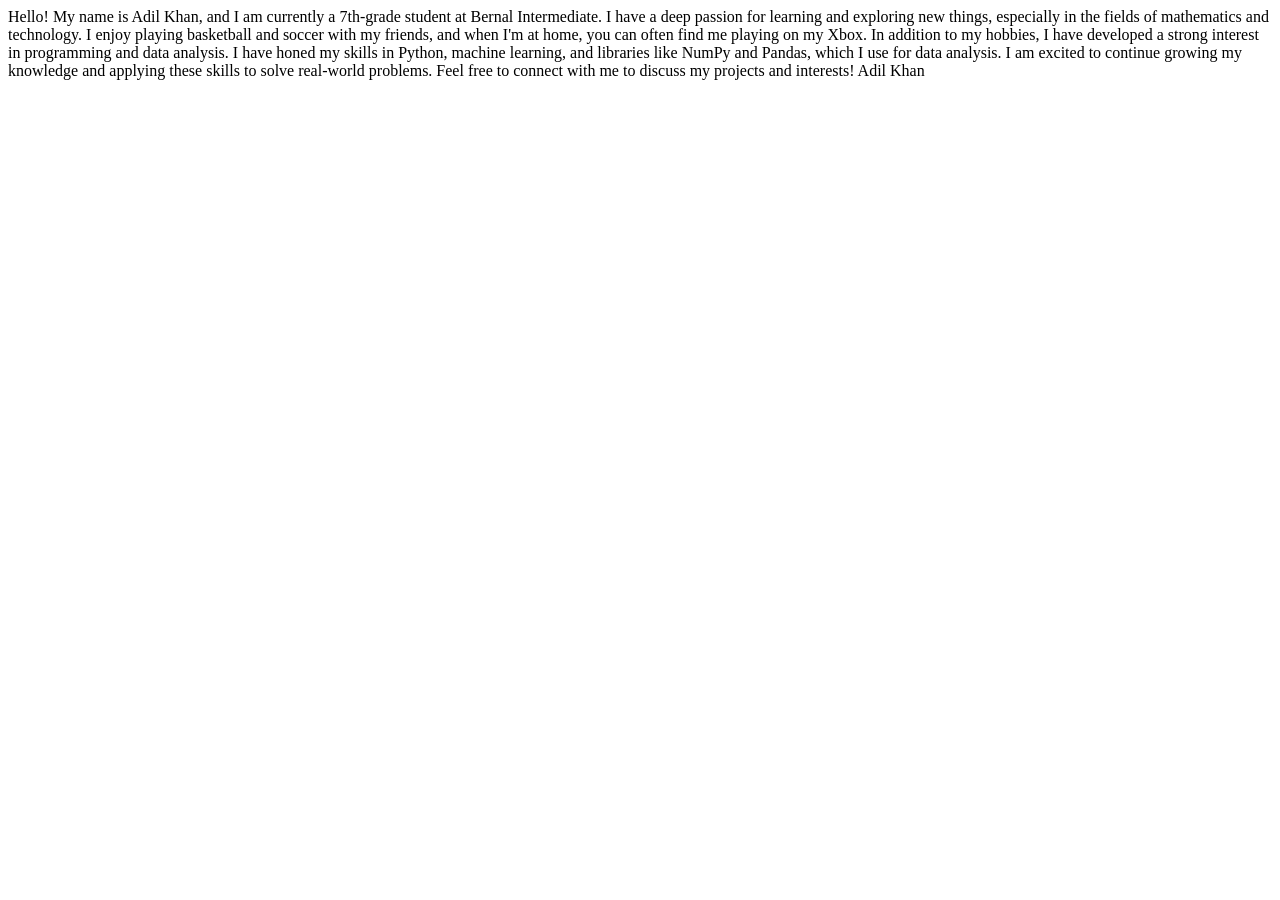
<file: About_me.html>
<!DOCTYPE html>
<html lang="en">
<head>
    <meta charset="UTF-8">
    <meta name="viewport" content="width=device-width, initial-scale=1.0">
    <title>Document</title>
</head>
<body>
    Hello! My name is Adil Khan, and I am currently a 7th-grade student at Bernal Intermediate. I have a deep passion for learning and exploring new things, especially in the fields of mathematics and technology.

    I enjoy playing basketball and soccer with my friends, and when I'm at home, you can often find me playing on my Xbox.
    
    In addition to my hobbies, I have developed a strong interest in programming and data analysis. I have honed my skills in Python, machine learning, and libraries like NumPy and Pandas, which I use for data analysis. I am excited to continue growing my knowledge and applying these skills to solve real-world problems.
    
    Feel free to connect with me to discuss my projects and interests!
    
    Adil Khan
    
    
    
    
    
     
</body>
</html>
</file>
